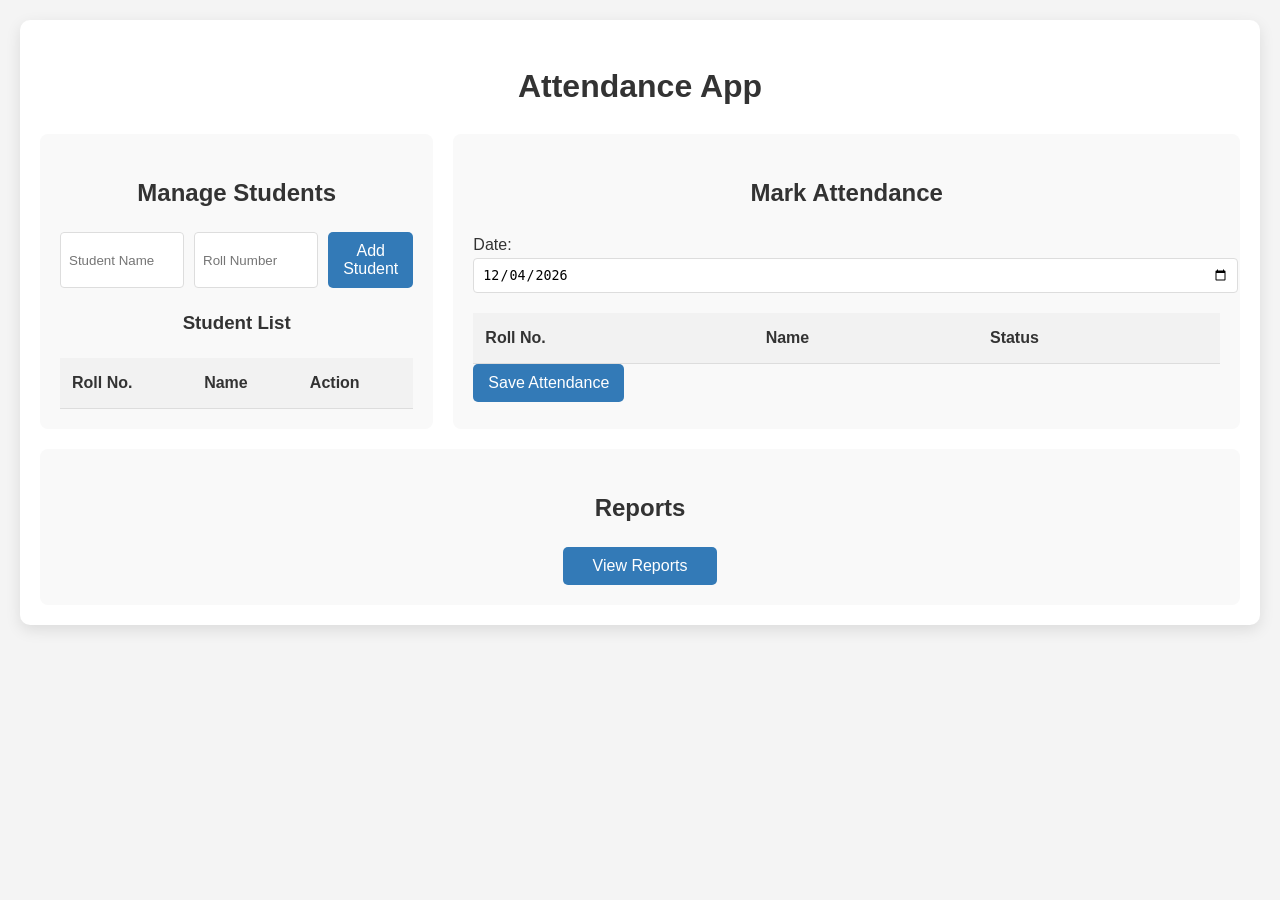
<file: school/index.html>
<!DOCTYPE html>
<html lang="en">
<head>
    <meta charset="UTF-8">
    <meta name="viewport" content="width=device-width, initial-scale=1.0">
    <title>Attendance App</title>
    <link rel="stylesheet" href="style.css">
</head>
<body>
    <div class="container">
        <h1>Attendance App</h1>

        <div class="main-content">
            <!-- Student Management -->
            <div class="students-section">
                <h2>Manage Students</h2>
                <div class="add-student-form">
                    <input type="text" id="studentName" placeholder="Student Name" required>
                    <input type="number" id="rollNumber" placeholder="Roll Number" required>
                    <button id="addStudentBtn">Add Student</button>
                </div>
                <div class="student-list-container">
                    <h3>Student List</h3>
                    <table id="studentList">
                        <thead>
                            <tr>
                                <th>Roll No.</th>
                                <th>Name</th>
                                <th>Action</th>
                            </tr>
                        </thead>
                        <tbody>
                            <!-- Student rows will be inserted here -->
                        </tbody>
                    </table>
                </div>
            </div>

            <!-- Attendance Marking -->
            <div class="attendance-section">
                <h2>Mark Attendance</h2>
                <div class="attendance-controls">
                    <label for="attendanceDate">Date:</label>
                    <input type="date" id="attendanceDate">
                </div>
                <div class="attendance-list-container">
                    <table id="attendanceList">
                        <thead>
                            <tr>
                                <th>Roll No.</th>
                                <th>Name</th>
                                <th>Status</th>
                            </tr>
                        </thead>
                        <tbody>
                            <!-- Attendance rows will be inserted here -->
                        </tbody>
                    </table>
                    <button id="saveAttendanceBtn">Save Attendance</button>
                </div>
            </div>
        </div>

        <!-- Reports -->
        <div class="reports-section">
            <h2>Reports</h2>
            <a href="reports.html"><button>View Reports</button></a>
        </div>
    </div>

    <script src="script.js"></script>
</body>
</html>
</file>
<file: school/style.css>
body {
    font-family: Arial, sans-serif;
    background-color: #f4f4f4;
    color: #333;
    line-height: 1.6;
    margin: 0;
    padding: 20px;
}

.container {
    max-width: 1200px;
    margin: auto;
    overflow: auto;
    padding: 0 2rem;
    background: #fff;
    padding: 20px;
    border-radius: 10px;
    box-shadow: 0 5px 15px rgba(0,0,0,0.1);
}

h1, h2, h3 {
    color: #333;
    text-align: center;
}

.main-content {
    display: grid;
    grid-template-columns: 1fr 2fr;
    gap: 20px;
}

.students-section, .attendance-section, .reports-section {
    background: #f9f9f9;
    padding: 20px;
    border-radius: 8px;
}

.add-student-form {
    display: flex;
    gap: 10px;
    margin-bottom: 20px;
}

input[type="text"], input[type="number"], input[type="date"] {
    width: 100%;
    padding: 8px;
    border: 1px solid #ddd;
    border-radius: 4px;
}

button {
    background: #337ab7;
    color: #fff;
    border: 0;
    padding: 10px 15px;
    border-radius: 5px;
    cursor: pointer;
    font-size: 16px;
}

button:hover {
    background: #286090;
}

table {
    width: 100%;
    border-collapse: collapse;
    margin-top: 20px;
}

th, td {
    padding: 12px;
    text-align: left;
    border-bottom: 1px solid #ddd;
}

th {
    background-color: #f2f2f2;
}

.reports-section {
    margin-top: 20px;
    text-align: center;
}

.reports-section button {
    width: auto;
    padding: 10px 30px;
}
</file>
